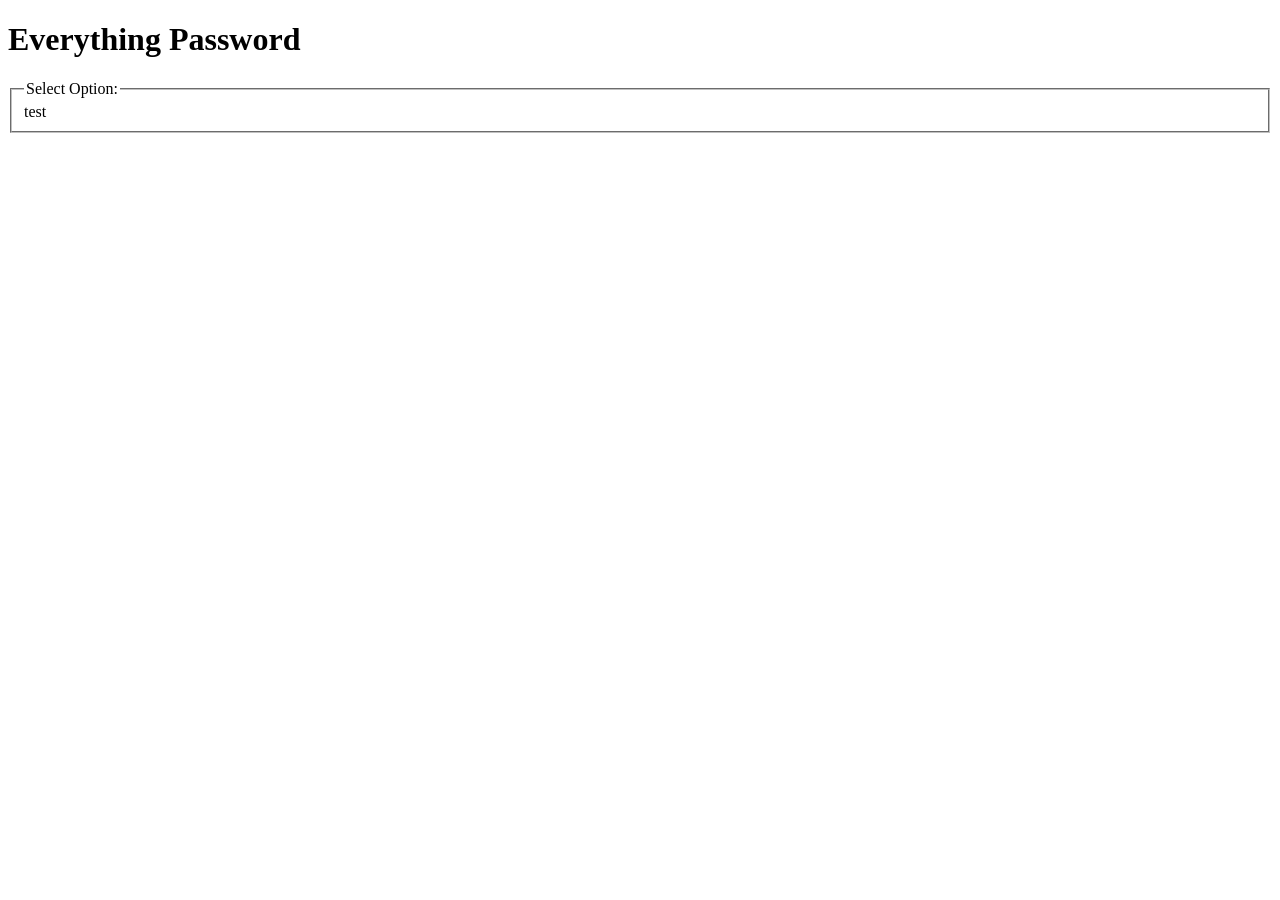
<file: menu.html>
<!DOCTYPE html>
<html lang = "en">
  <head>
    <title>
      Everything-Password 
    </title>
    <h1>
      Everything Password
    </h1>
  </head>
  <main>
    <form id ="Password-Select">
      <fieldset>
        <legend>Select Option:</legend>
        test
      </fieldset>
  </main>
</html>
</file>
